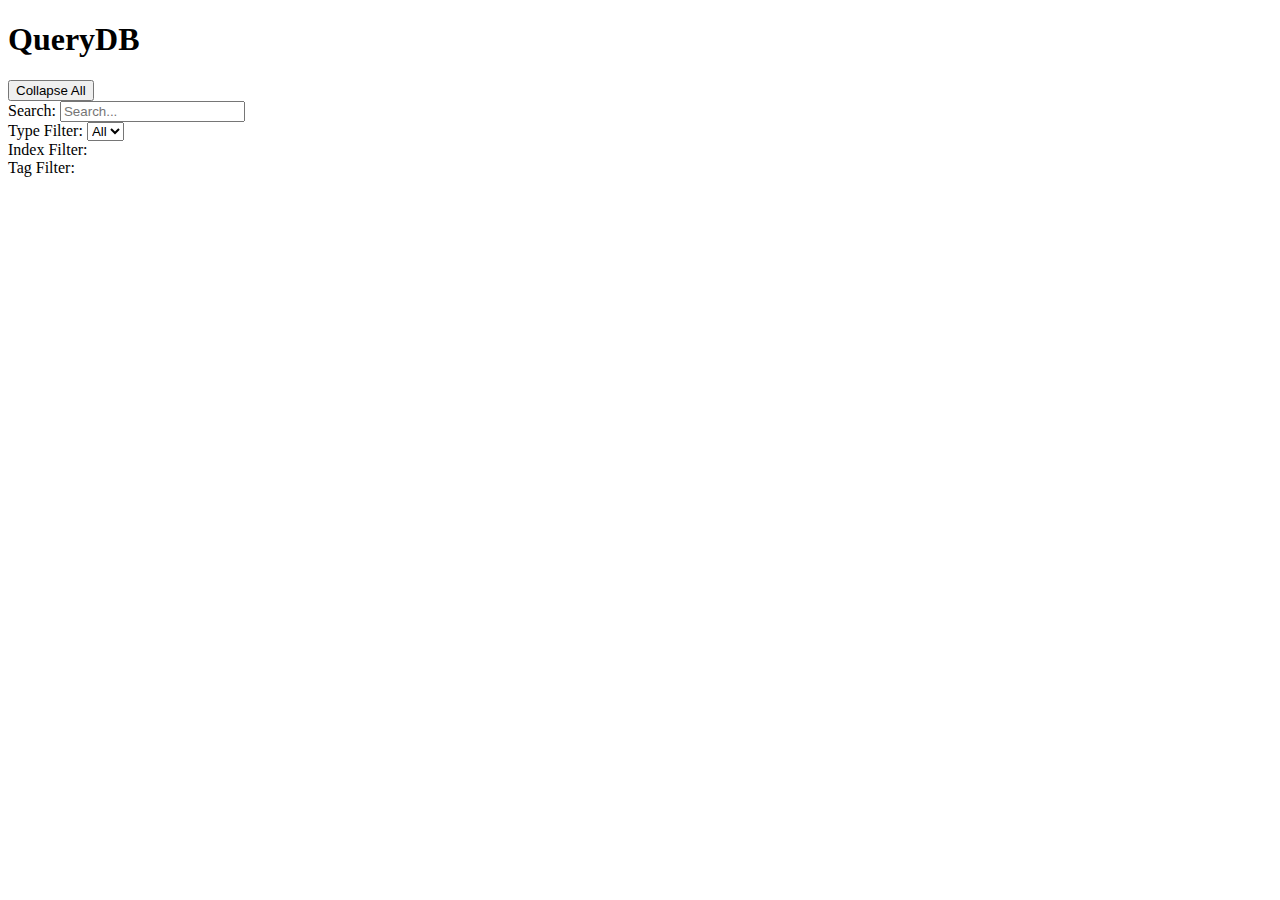
<file: templates/header.html>
<!DOCTYPE html>
<html lang="en">
<head>
    <meta charset="UTF-8">
    <meta name="viewport" content="width=device-width, initial-scale=1.0">
    <title>QueryDB</title>
    <style>
    {{ style }}
    </style>
</head>
<body>
    <header class="header">
        <h1>QueryDB</h1>
        <button id="collapseExpandButton" onclick="toggleCollapseExpandAll()">Collapse All</button>
    </header>
    <main class="container">
        <aside class="sidebar">
            <div class="filter">
                <label for="searchInput">Search:</label>
                <input type="text" id="searchInput" onkeyup="searchCards()" placeholder="Search..." aria-label="Search input">
            </div>
            <div class="filter">
                <label for="typeFilter">Type Filter:</label>
                <select id="typeFilter" onchange="filterAndSearchCards()">
                    <option value="All">All</option>
                    <!-- Options will be dynamically inserted here -->
                </select>
            </div>
            <div class="index-filter filter">
                <label>Index Filter:</label>
                <div id="indexSelect" class="index-select">
                    <!-- Indexes will be dynamically inserted here -->
                </div>
            </div>
            <div class="tag-filter filter">
                <label>Tag Filter:</label>
                <div id="tagSelect" class="tag-select">
                    <!-- Tags will be dynamically inserted here -->
                </div>
            </div>
        </aside>
        <section class="content" id="content">
</file>
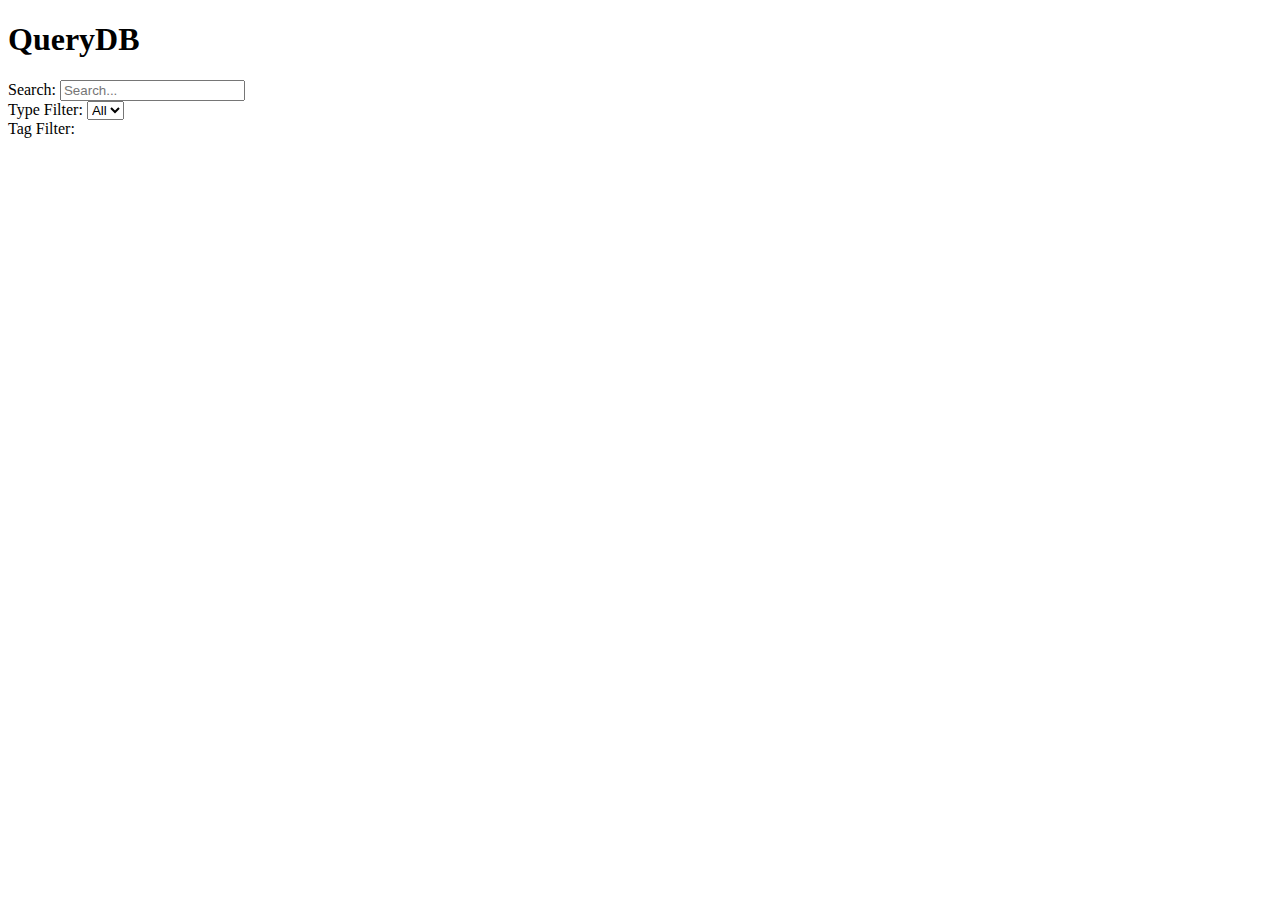
<file: bin/templates/header.html>
<!DOCTYPE html>
<html lang="en">
<head>
    <meta charset="UTF-8">
    <meta name="viewport" content="width=device-width, initial-scale=1.0">
    <title>QueryDB</title>
    <style>
    {{ style }}
    </style>
</head>
<body>
    <header class="header">
        <h1>QueryDB</h1>
    </header>
    <main class="container">
        <aside class="sidebar">
            <div class="filter">
                <label for="searchInput">Search:</label>
                <input type="text" id="searchInput" onkeyup="searchCards()" placeholder="Search..." aria-label="Search input">
            </div>
            <div class="filter">
                <label for="typeFilter">Type Filter:</label>
                <select id="typeFilter" onchange="filterAndSearchCards()">
                    <option value="All">All</option>
                    <!-- Options will be dynamically inserted here -->
                </select>
            </div>
            <div class="tag-filter filter">
                <label>Tag Filter:</label>
                <div id="tagSelect" class="tag-select">
                    <!-- Tags will be dynamically inserted here -->
                </div>
            </div>
        </aside>
        <section class="content" id="content">
</file>
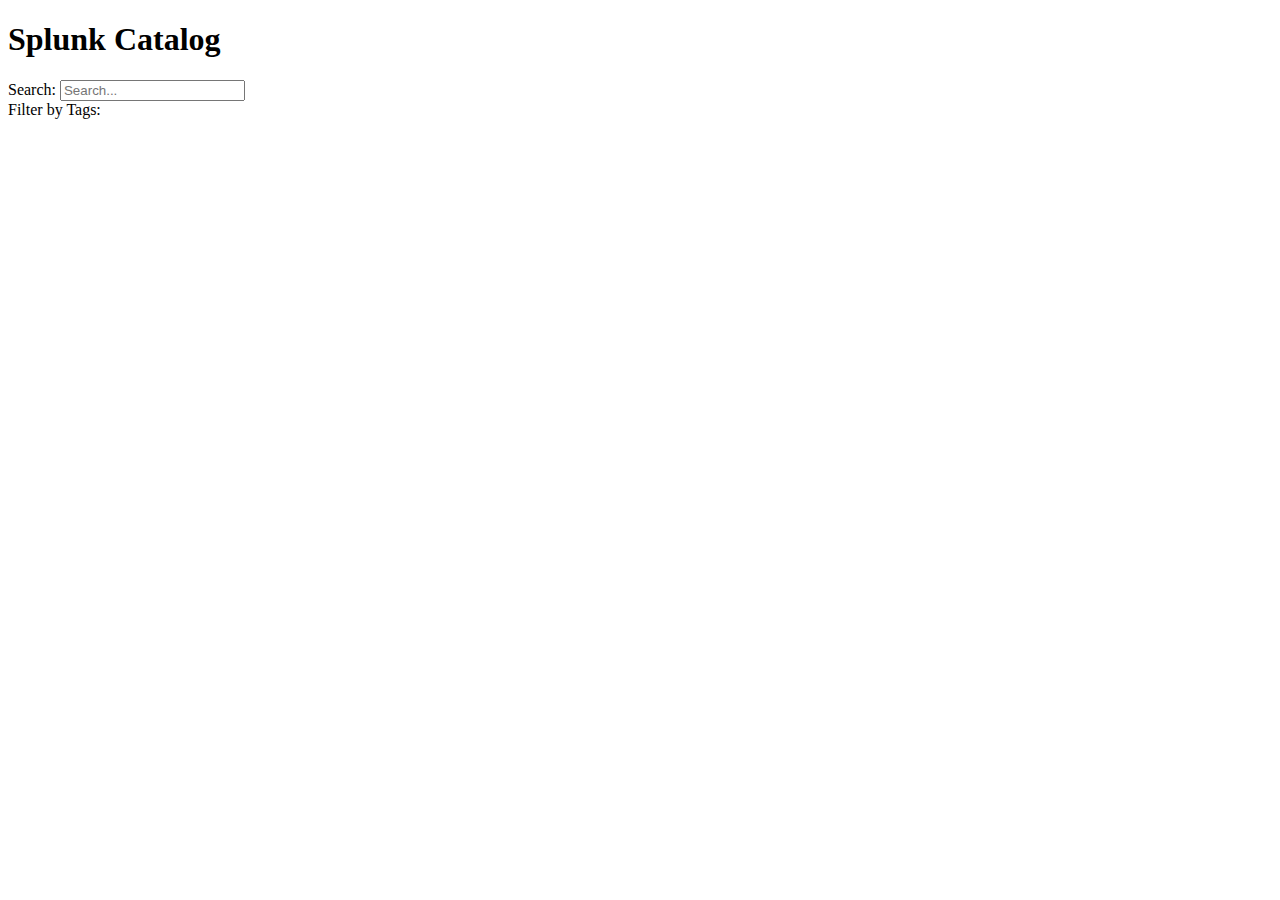
<file: bin/templates/header_jin.html>
<!DOCTYPE html>
<html lang="en">
<head>
    <meta charset="UTF-8">
    <meta name="viewport" content="width=device-width, initial-scale=1.0">
    <title>Splunk Catalog</title>
    <style>
    {{ style }}
    </style>
</head>
<body>
    <header class="header">
        <h1>Splunk Catalog</h1>
    </header>
    <main class="container">
        <aside class="sidebar">
            <div class="filter">
                <label for="searchInput">Search:</label>
                <input type="text" id="searchInput" onkeyup="searchCards()" placeholder="Search..." aria-label="Search input">
            </div>
            <div class="tag-filter filter">
                <label>Filter by Tags:</label>
                <div id="tagSelect" class="tag-select">
                    <!-- Tags will be dynamically inserted here -->
                </div>
            </div>
        </aside>
        <section class="content" id="content">
</file>
